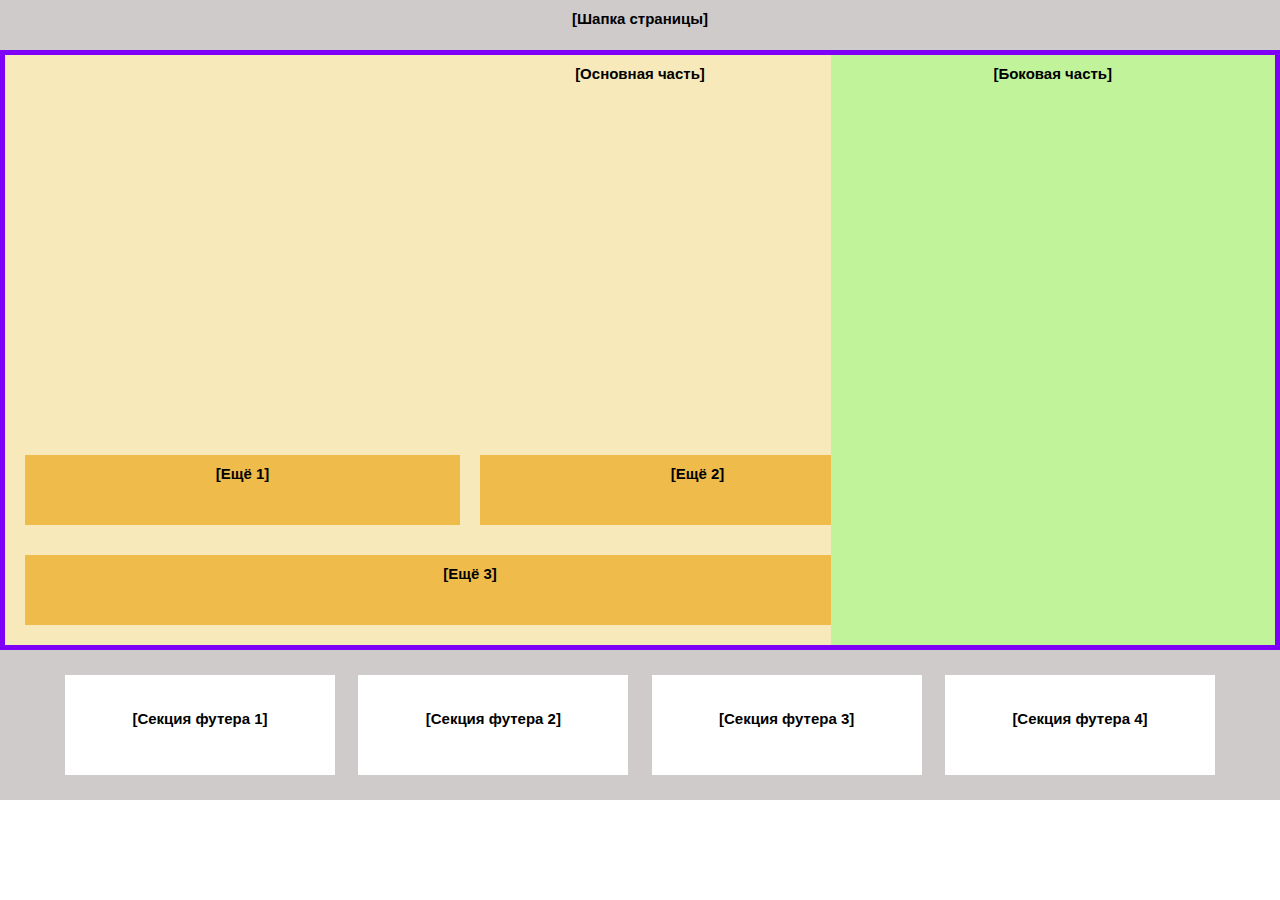
<file: Part 1/index.html>
<!DOCTYPE html>
<html lang="ru">
<head>
    <meta charset="UTF-8">
    <meta name="viewport" content="width=device-width, initial-scale=1.0">
    <title>Document</title>
    <link rel="stylesheet" href="./assets/style.css">
</head>
<header>[Шапка страницы]</header>
<body>
    <main>
        <div class="flex-container">
        <p>
        [Основная часть]
        </p>
            <div class="flex-item item-1">[Ещё 1]</div>
            <div class="flex-item item-2">[Ещё 2]</div>
            <div class="flex-item item-3">[Ещё 3]</div>
            <div class="flex-item item-4">[Боковая часть]</div>
        </div>
    </main>
    <footer>
<div class="container">
    <div class="box-1">[Секция футера 1]</div>
    <div class="box-2">[Секция футера 2]</div>
    <div class="box-3">[Секция футера 3]</div>
    <div class="box-4">[Секция футера 4]</div>
</div>
    </footer>
</body>
</html>
</file>
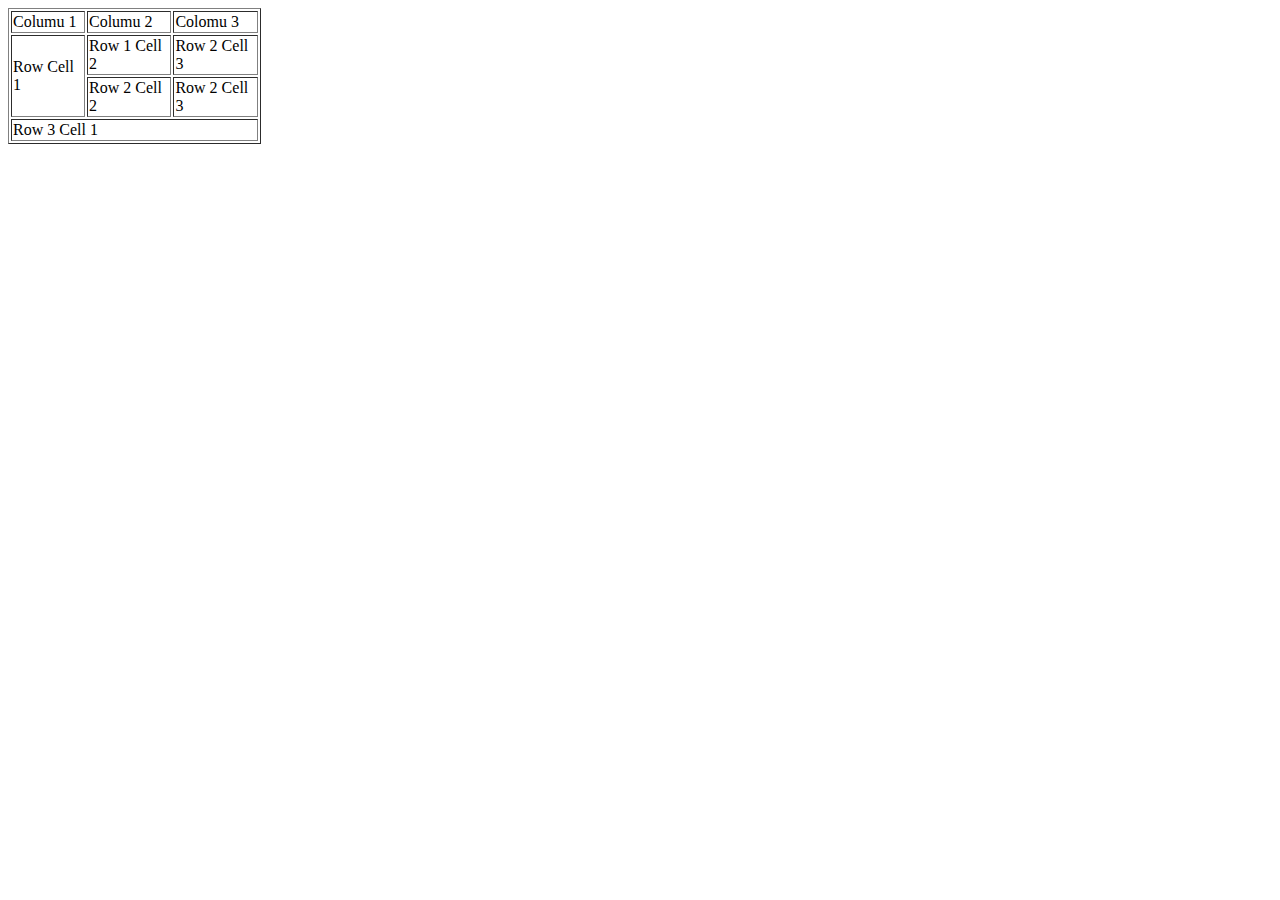
<file: index1.html>
<!DOCTYPE html>
<html lang="en">
<head>
    <meta charset="UTF-8">
    <meta name="viewport" content="width=device-width, initial-scale=1.0">
    <title>Document</title>
</head>
<body>
   <table border="1" style="width: 20%;">
    <tr>
        <td>Columu 1</td>
        <td>Columu 2</td>
        <td>Colomu 3</td>
    </tr>
    <tr>
        <td rowspan="2">Row Cell 1</td>
        <td>Row 1 Cell 2</td>
        <td>Row 2 Cell 3</td>
    </tr>
    <tr>
        <td>Row 2 Cell 2</td>
        <td>Row 2 Cell 3</td>
    </tr>
    <tr>
        <td colspan="3">Row 3 Cell 1</td>
    </tr>
   </table> 
</body>
</html>
</file>
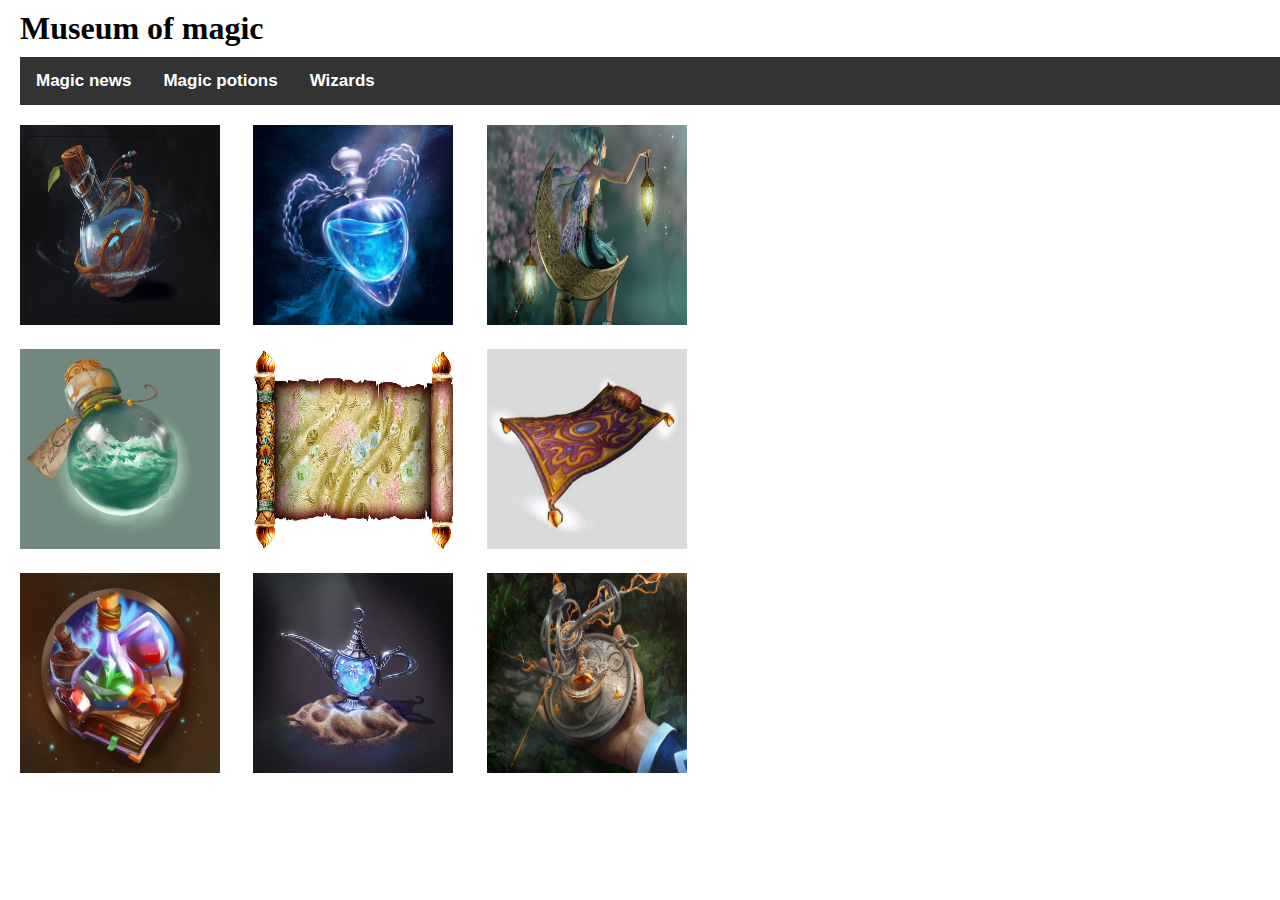
<file: Part 2/index2.html>
<!DOCTYPE html>
<html lang="en">
<head>
    <meta charset="UTF-8">
    <meta name="viewport" content="width=device-width, initial-scale=1.0">
    <title>Document</title>
    <link rel="stylesheet" href="./assets/style.css">
</head>
<body>
    <header>
        <h1>Museum of magic</h1>
    </header>
    <main>
        <nav>
            <div class="navbar">
            <a href="#news">Magic news</a>
            <a href="#potions">Magic potions</a>
            <a href="#wizards">Wizards</a>
          </div>
        </nav>
        <div class="flex-container">
                <div class="flex-item item-1"><img src="./assets/Images/1674729073_chakiris-club-p-volshebnie-predmeti-iz-skazok-fentezi-kras-14.jpg" width="200px" height="200px" alt="magic1"></div>
                <div class="flex-item item-2"><img src="./assets/Images/1674729097_chakiris-club-p-volshebnie-predmeti-iz-skazok-fentezi-kras-11.jpg" width="200px" height="200px" alt="magic2"></div>
                <div class="flex-item item-3"><img src="./assets/Images/1674729133_chakiris-club-p-volshebnie-predmeti-iz-skazok-fentezi-kras-27.jpg" width="200px" height="200px" alt="magic3"></div>
                <div class="flex-item item-4"><img src="./assets/Images/1674729140_chakiris-club-p-volshebnie-predmeti-iz-skazok-fentezi-kras-24.jpg" width="200px" height="200px" alt="magic4"></div>
                <div class="flex-item item-5"><img src="./assets/Images/1674729188_chakiris-club-p-volshebnie-predmeti-iz-skazok-fentezi-kras-37.jpg" width="200px" height="200px" alt="magic5"></div>
                <div class="flex-item item-6"><img src="./assets/Images/1674729157_chakiris-club-p-volshebnie-predmeti-iz-skazok-fentezi-kras-2.jpg" width="200px" height="200px" alt="magic6"></div>
                <div class="flex-item item-7"><img src="./assets/Images/1674729164_chakiris-club-p-volshebnie-predmeti-iz-skazok-fentezi-kras-16.jpg" width="200px" height="200px" alt="magic7"></div>
                <div class="flex-item item-8"><img src="./assets/Images/1674729156_chakiris-club-p-volshebnie-predmeti-iz-skazok-fentezi-kras-3.jpg" width="200px" height="200px" alt="magic5"></div>
                <div class="flex-item item-9"><img src="./assets/Images/1674729190_chakiris-club-p-volshebnie-predmeti-iz-skazok-fentezi-kras-34.jpg" width="200px" height="200px" alt="magic9"></div>
            </div>
    </main>
</body>
</html>
</file>
<file: Part 1/assets/style.css>
*{
    margin: 0;
    padding: 0;
    box-sizing: border-box;
}
header {
    width: 100%;
	height: 50px;
    padding: 10px;
    font: 900 15px "Roboto", sans-serif;
    text-align: center;
    background: rgb(207, 203, 203);
}
p {
    padding-top: 10px;
}
.flex-container {
    width: 100%;
	height: 600px;
    display: flex;
    margin: 0 auto;
    position: relative;
    justify-content: center;
    font: 900 15px "Roboto", sans-serif;
    text-align: center;
    background: rgb(247, 233, 186);
    border: 5px solid #7f00f7;
}
.flex-item {
    padding 20px;
    font: 900 15px "Roboto", sans-serif;
    text-align: center;
    display: flex;
    justify-content: center;
}
.item-1 {
    width: 435px;
    height: 70px;
    position: absolute;
    left: 20px;
    top: 400px;
    padding: 10px;
    background: rgb(239, 187, 75);
}
.item-2 {
    width: 435px;
    height: 70px;
    position: absolute;
    left: 475px;
    top: 400px;
    padding: 10px;
    background: rgb(239, 187, 75);
}
.item-3 {
    width: 890px;
    height: 70px;
    position: absolute;
    left: 20px;
    top: 500px;
    padding: 10px;
    background: rgb(239, 187, 75);
}
.item-4 {    
    width: 35%;
    height: 100%;
    position: absolute;
    right: 0;
    padding: 10px;
    background: rgb(193, 244, 154);
}
.container {
    display: flex;
    margin: 0 auto;
    height: 150px;
    padding: 65px;
    justify-content: space-between;
    align-items: center;
    font: 900 15px "Roboto", sans-serif;
    text-align: center;
    background: rgb(207, 203, 203);
}
.box {
    width: 50px;
    height: 70px;
    text-align: center;
    background: white;
}
.box-1 {
    width: 270px;
    height: 100px;
    padding: 35px;
    background: white;
}
.box-2 {
    width: 270px;
    height: 100px;
    padding: 35px;
    background: white;
}
.box-3 {
    width: 270px;
    height: 100px;
    padding: 35px;
    background: white;
}
.box-4 {
    width: 270px;
    height: 100px;
    padding: 35px;
    background: white;
}
</file>
<file: Part 2/assets/style.css>
*{
    margin: 0;
    padding: 0;
    box-sizing: border-box;
}

body {
    margin: 10px;;
  }
  
  h1 {
    margin: 10px;
  }

  .navbar {
    width: 100%;
    overflow: hidden;
    margin: 10px;
    font: 600 10px "Georgia", sans-serif;
    background-color: #333;
  }
  
  .navbar a {
    float: left;
    display: block;
    color: #ffffff;
    text-align: center;
    padding: 14px 16px;
    text-decoration: none;
    font-size: 17px;
  } 
  
  .navbar a:hover {
    background: #ddd;
    color: black;
  }

  .flex-container {
    display: flex;
    width: 700px;
    flex-wrap: wrap;
  }

  .flex-item {
    flex-grow: 1;
    margin: 10px;
    -webkit-transition: all 1s ease;
    transition: all 1s ease;
}
  .flex-item:hover {
    -webkit-transform: scale(1.2);
    transform: scale(1.2);
}
</file>
